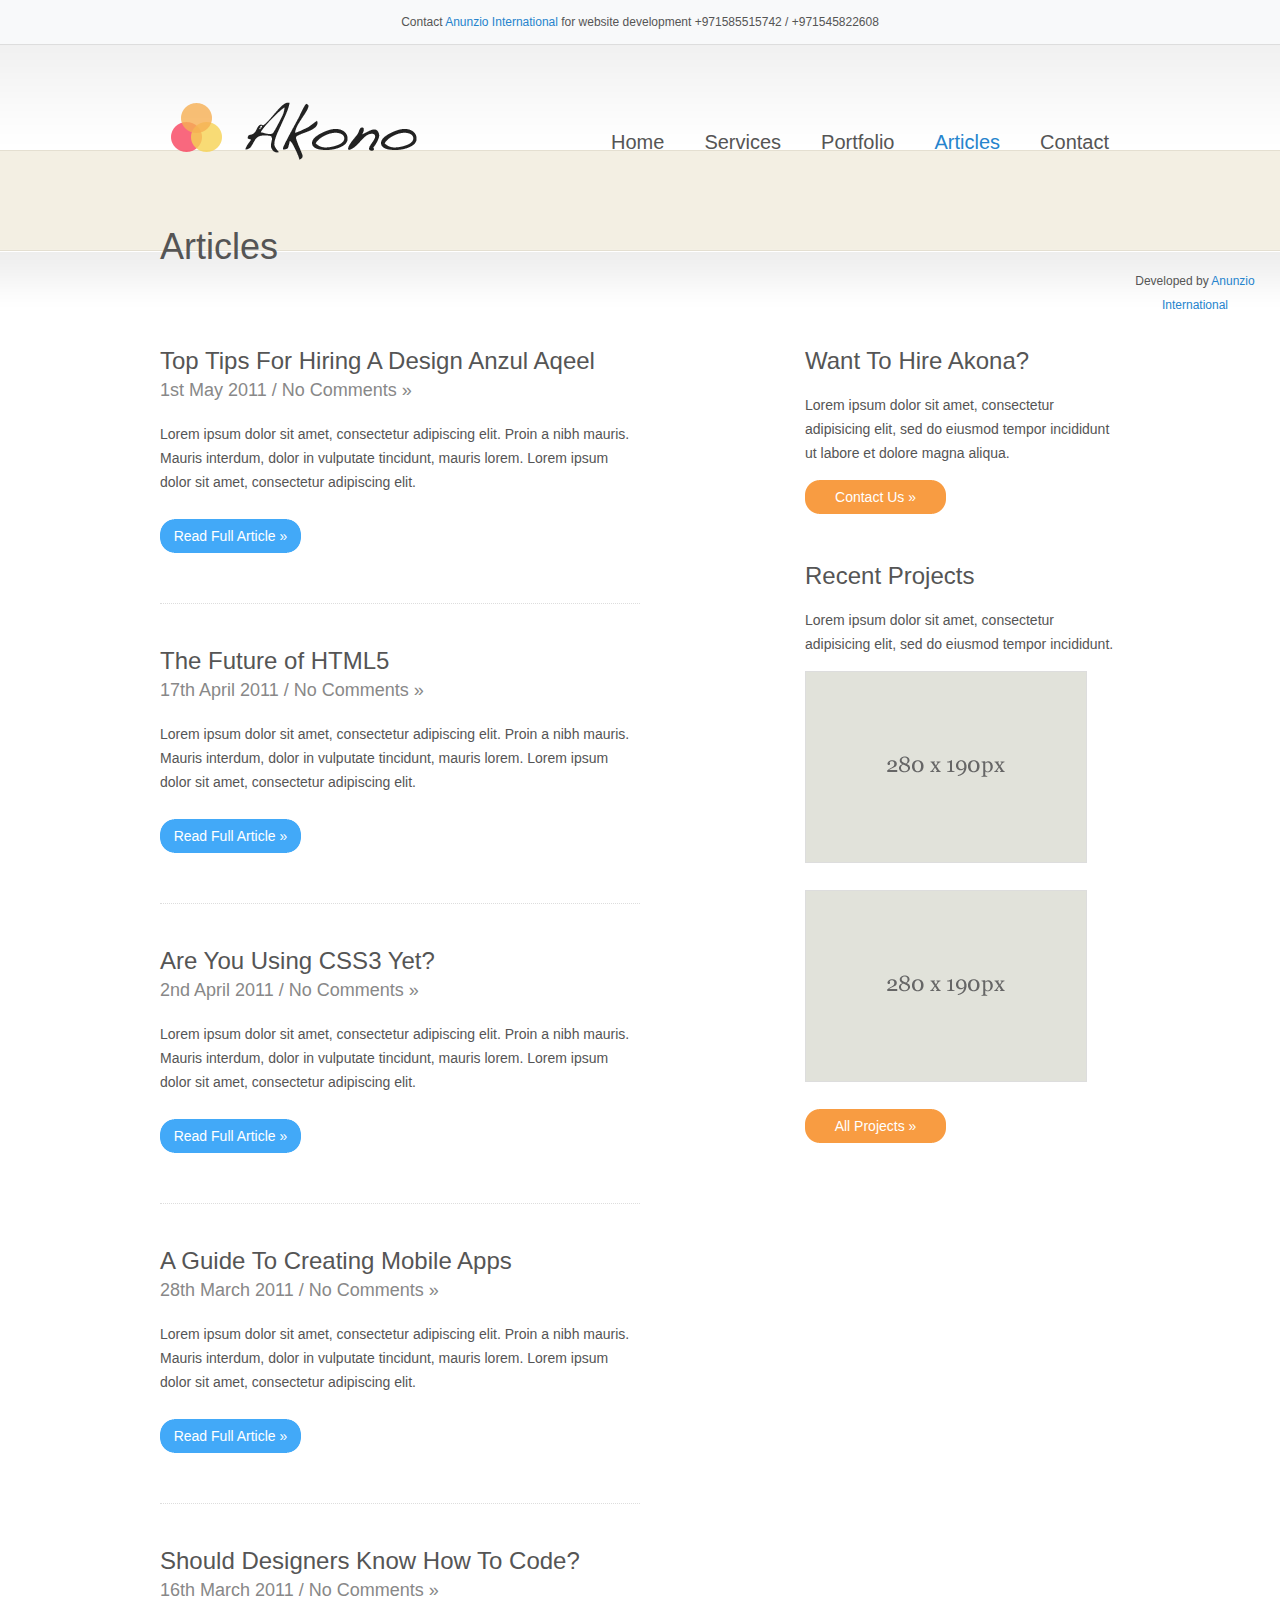
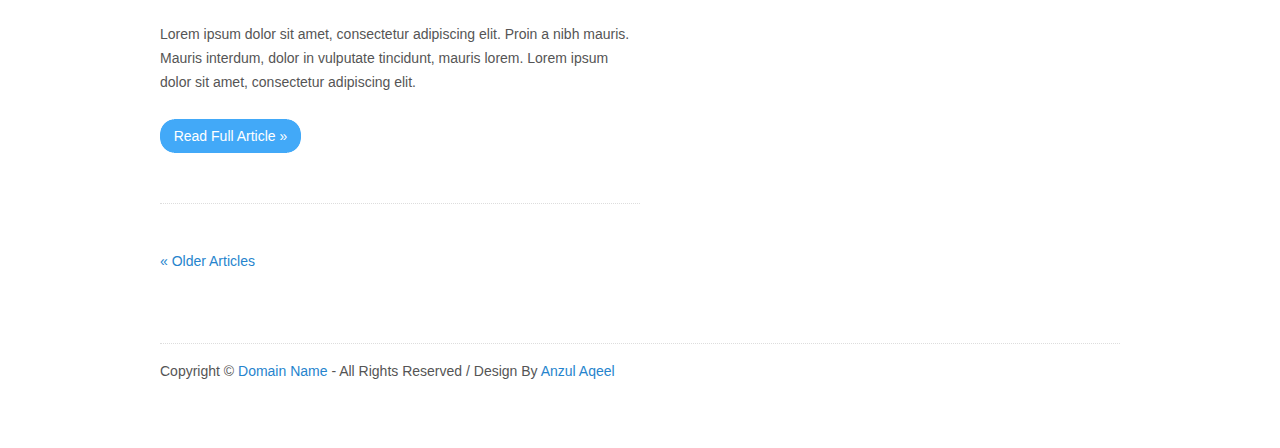
<file: akono/articles.html>
<!DOCTYPE html>
<html lang="en">
<head>
<title>Akono | Articles</title>
<meta charset="utf-8">
<link type="text/css" rel="stylesheet" href="styles/style.css" />
<!--[if IE 6]>
<script src="js/ie6-transparency.js"></script>
<script>DD_belatedPNG.fix('#header img, #featured-section h2, #circles img, #frontpage-sidebar .read-more, .blue-bullets li, #sidebar .sidebar-button, #project-content .read-more, .more-link, #contact-form .submit, .jcarousel-skin-tango .jcarousel-next-horizontal, .jcarousel-skin-tango .jcarousel-prev-horizontal, #commentform .submit');</script>
<style>body { behavior: url("styles/ie6-hover-fix.htc"); }</style>
<link rel="stylesheet" href="styles/ie6.css" />
<![endif]-->
<!--[if IE 7]><link rel="stylesheet" href="styles/ie7.css" /><![endif]-->
<!--[if IE 8]><link rel="stylesheet" href="styles/ie8.css" /><![endif]-->
</head>
<body class="page"><div style="text-align:center; padding:10px; background:#f8f9fa; font-size:12px; border-bottom:1px solid #ddd;">Contact <a href="https://anunziointernational.com/software/all-web-applications-by-anunzio.html" target="_blank">Anunzio International</a> for website development +971585515742 / +971545822608</div>
<div id="wrap">
  <div id="header"> <img src="images/logo.png" />
    <div id="nav">
      <ul class="menu">
        <li><a href="index.html">Home</a></li>
        <li><a href="page.html">Services</a>
          <ul class="sub-menu">
            <li><a href="#">Branding</a></li>
            <li><a href="#">Online Marketing</a></li>
            <li><a href="#">Search Engine Optimization</a></li>
            <li><a href="#">Web Design</a></li>
          </ul>
        </li>
        <li><a href="portfolio.html">Portfolio</a></li>
        <li class="current_page_item"><a href="articles.html">Articles</a></li>
        <li><a href="contact.html">Contact</a></li>
      </ul>
    </div>
    <!--end nav-->
  </div>
  <!--end header-->
  <div class="page-headline">Articles</div>
  <div id="main">
    <div id="content">
      <div class="post" >
        <h3 class="post-title"><a href="#">Top Tips For Hiring A Design <a href="https://anunziointernational.com/software/all-web-applications-by-anunzio.html" target="_blank">Anzul Aqeel</a></a></h3>
        <h3 class="post-meta">1st May 2011 / <a href="#">No Comments &#187;</a></h3>
        <p>Lorem ipsum dolor sit amet, consectetur adipiscing elit. Proin a nibh mauris. Mauris interdum, dolor in vulputate tincidunt, mauris lorem. Lorem ipsum dolor sit amet, consectetur adipiscing elit. <a href="#" class="more-link">Read Full Article &raquo;</a></p>
      </div>
      <!--end post-->
      <div class="post-line"></div>
      <div class="post" id="post-77">
        <h3 class="post-title"><a href="#">The Future of HTML5</a></h3>
        <h3 class="post-meta">17th April 2011 / <a href="#">No Comments &#187;</a></h3>
<!-- Developed by Anunzio International -->
        <p>Lorem ipsum dolor sit amet, consectetur adipiscing elit. Proin a nibh mauris. Mauris interdum, dolor in vulputate tincidunt, mauris lorem. Lorem ipsum dolor sit amet, consectetur adipiscing elit. <a href="#" class="more-link">Read Full Article &raquo;</a></p>
      </div>
      <!--end post-->
      <div class="post-line"></div>
      <div class="post">
        <h3 class="post-title"><a href="#">Are You Using CSS3 Yet?</a></h3>
        <h3 class="post-meta">2nd April 2011 / <a href="#">No Comments &#187;</a></h3>
        <p>Lorem ipsum dolor sit amet, consectetur adipiscing elit. Proin a nibh mauris. Mauris interdum, dolor in vulputate tincidunt, mauris lorem. Lorem ipsum dolor sit amet, consectetur adipiscing elit. <a href="#" class="more-link">Read Full Article &raquo;</a></p>
      </div>
      <!--end post-->
      <div class="post-line"></div>
      <div class="post">
        <h3 class="post-title"><a href="#">A Guide To Creating Mobile Apps</a></h3>
        <h3 class="post-meta">28th March 2011 / <a href="#">No Comments &#187;</a></h3>
        <p>Lorem ipsum dolor sit amet, consectetur adipiscing elit. Proin a nibh mauris. Mauris interdum, dolor in vulputate tincidunt, mauris lorem. Lorem ipsum dolor sit amet, consectetur adipiscing elit. <a href="#" class="more-link">Read Full Article &raquo;</a></p>
      </div>
      <!--end post-->
      <div class="post-line"></div>
      <div class="post">
        <h3 class="post-title"><a href="#">Should Designers Know How To Code?</a></h3>
        <h3 class="post-meta">16th March 2011 / <a href="#">No Comments &#187;</a></h3>
        <p>Lorem ipsum dolor sit amet, consectetur adipiscing elit. Proin a nibh mauris. Mauris interdum, dolor in vulputate tincidunt, mauris lorem. Lorem ipsum dolor sit amet, consectetur adipiscing elit. <a href="#" class="more-link">Read Full Article &raquo;</a></p>
      </div>
      <!--end post-->
      <div class="post-line"></div>
      <ul class="post-navigation">
        <li><a href="#">&laquo; Older Articles</a></li>
      </ul>
    </div>
    <!--end content-->
    <div id="sidebar">
      <div id="hire">
        <h3 class="sidebar-title">Want To Hire Akona?</h3>
        <p>Lorem ipsum dolor sit amet, consectetur adipisicing elit, sed do eiusmod tempor incididunt ut labore et dolore magna aliqua.</p>
        <a class="sidebar-button" href="contact.html">Contact Us &raquo;</a> </div>
      <!--end hire-->
      <div id="recent-projects">
        <h3>Recent Projects</h3>
        <p>Lorem ipsum dolor sit amet, consectetur adipisicing elit, sed do eiusmod tempor incididunt.</p>
        <div class="portfolio-item"> <a href="#"><img width="280" height="190" src="images/280x190.gif" alt="" /></a> </div>
        <!--end portfolio-item-->
        <div class="portfolio-item"> <a href="#"><img width="280" height="190" src="images/280x190.gif" alt="" /></a> </div>
        <!--end portfolio-item-->
        <a class="sidebar-button" href="portfolio.html">All Projects &raquo;</a> </div>
      <!--end recent-projects-->
    </div>
    <!--end sidebar-->
  </div>
  <!--end main-->
  <div id="footer">
<!-- Developed by Anunzio International -->
    <p class="copyright">Copyright &copy; <a href="#">Domain Name</a> - All Rights Reserved / Design By <a href="https://anunziointernational.com/software/all-web-applications-by-anunzio.html" target="_blank">Anzul Aqeel</a></p>
  </div>
  <!--end footer-->
</div>
<!--end wrap-->
<div style="text-align:center; padding:10px; font-size:12px;">Developed by <a href="https://anunziointernational.com/software/all-web-applications-by-anunzio.html" target="_blank">Anunzio International</a></div></body>
<div class="cache-images"><img src="images/red-button-bg.png" width="0" height="0" alt="" /><img src="images/black-button-bg.png" width="0" height="0" alt="" /></div>
<!--end cache-images-->
</html>
</file>
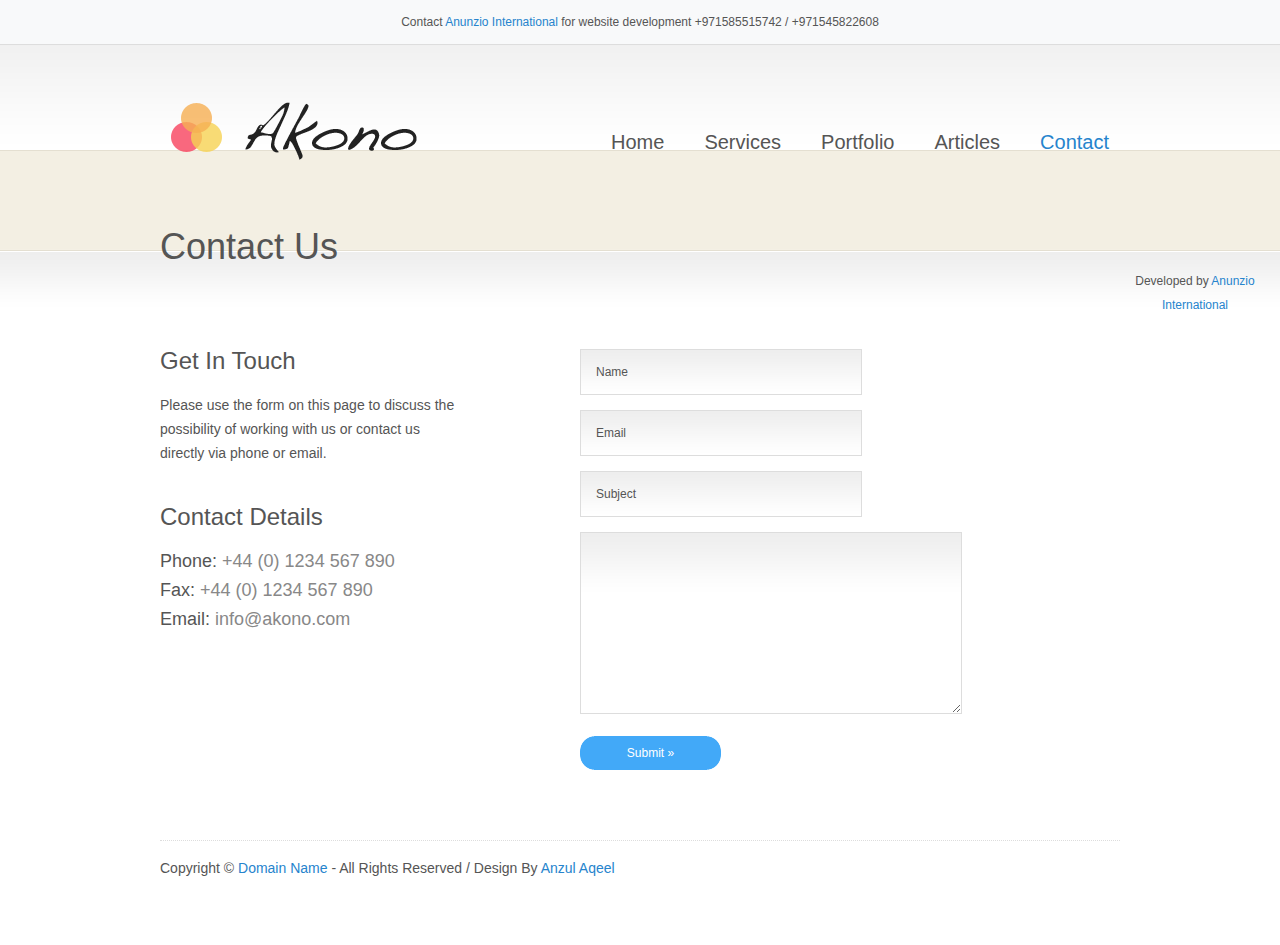
<file: akono/contact.html>
<!DOCTYPE html>
<html lang="en">
<head>
<title>Akono | Contact</title>
<meta charset="utf-8">
<link type="text/css" rel="stylesheet" href="styles/style.css" />
<!--[if IE 6]>
<script src="js/ie6-transparency.js"></script>
<script>DD_belatedPNG.fix('#header img, #featured-section h2, #circles img, #frontpage-sidebar .read-more, .blue-bullets li, #sidebar .sidebar-button, #project-content .read-more, .more-link, #contact-form .submit, .jcarousel-skin-tango .jcarousel-next-horizontal, .jcarousel-skin-tango .jcarousel-prev-horizontal, #commentform .submit');</script>
<style>body { behavior: url("styles/ie6-hover-fix.htc"); }</style>
<link rel="stylesheet" href="styles/ie6.css" />
<![endif]-->
<!--[if IE 7]><link rel="stylesheet" href="styles/ie7.css" /><![endif]-->
<!--[if IE 8]><link rel="stylesheet" href="styles/ie8.css" /><![endif]-->
</head>
<body class="page"><div style="text-align:center; padding:10px; background:#f8f9fa; font-size:12px; border-bottom:1px solid #ddd;">Contact <a href="https://anunziointernational.com/software/all-web-applications-by-anunzio.html" target="_blank">Anunzio International</a> for website development +971585515742 / +971545822608</div>
<div id="wrap">
  <div id="header"> <img src="images/logo.png" />
    <div id="nav">
      <ul class="menu">
        <li><a href="index.html">Home</a></li>
        <li><a href="page.html">Services</a>
          <ul class="sub-menu">
            <li><a href="#">Branding</a></li>
            <li><a href="#">Online Marketing</a></li>
            <li><a href="#">Search Engine Optimization</a></li>
            <li><a href="#">Web Design</a></li>
          </ul>
        </li>
        <li><a href="portfolio.html">Portfolio</a></li>
        <li><a href="articles.html">Articles</a></li>
        <li class="current_page_item"><a href="contact.html">Contact</a></li>
      </ul>
    </div>
    <!--end nav-->
  </div>
  <!--end header-->
  <div class="page-headline">Contact Us</div>
  <div id="main">
    <div id="contact-details">
      <h3 class="title">Get In Touch</h3>
      <div class="post">
        <p>Please use the form on this page to discuss the possibility of working with us or contact us directly via phone or email.</p>
      </div>
      <h3>Contact Details</h3>
      <h4>Phone: <span>+44 (0) 1234 567 890</span></h4>
      <h4>Fax: <span>+44 (0) 1234 567 890</span></h4>
      <h4>Email: <span>info@akono.com</span></h4>
    </div>
    <!--end contact-details-->
<!-- Developed by Anunzio International -->
    <div id="contact-form-container">
      <form id="contact-form" method="post" action="#">
        <fieldset>
          <input id="form_name" type="text" name="name" value="Name" onFocus="if(this.value=='Name'){this.value=''};" onBlur="if(this.value==''){this.value='Name'};" />
          <input id="form_email" type="text" name="email" value="Email" onFocus="if(this.value=='Email'){this.value=''};" onBlur="if(this.value==''){this.value='Email'};" />
          <input id="form_subject" type="text" name="subject" value="Subject" onFocus="if(this.value=='Subject'){this.value=''};" onBlur="if(this.value==''){this.value='Subject'};" />
          <textarea id="form_message" rows="10" cols="40" name="message"></textarea>
          <input id="form_submit" class="submit" type="submit" name="submit" value="Submit &raquo;" />
          <div class="hide">
            <label>Do not fill out this field</label>
            <input name="spam_check" type="text" value="" />
          </div>
        </fieldset>
      </form>
    </div>
    <!--end contact-form-container-->
  </div>
  <!--end main-->
  <div id="footer">
    <p class="copyright">Copyright &copy; <a href="#">Domain Name</a> - All Rights Reserved / Design By <a href="https://anunziointernational.com/software/all-web-applications-by-anunzio.html" target="_blank">Anzul Aqeel</a></p>
  </div>
  <!--end footer-->
</div>
<!--end wrap-->
<div style="text-align:center; padding:10px; font-size:12px;">Developed by <a href="https://anunziointernational.com/software/all-web-applications-by-anunzio.html" target="_blank">Anunzio International</a></div></body>
<div class="cache-images"><img src="images/red-button-bg.png" width="0" height="0" alt="" /><img src="images/black-button-bg.png" width="0" height="0" alt="" /></div>
<!--end cache-images-->
</html>
</file>
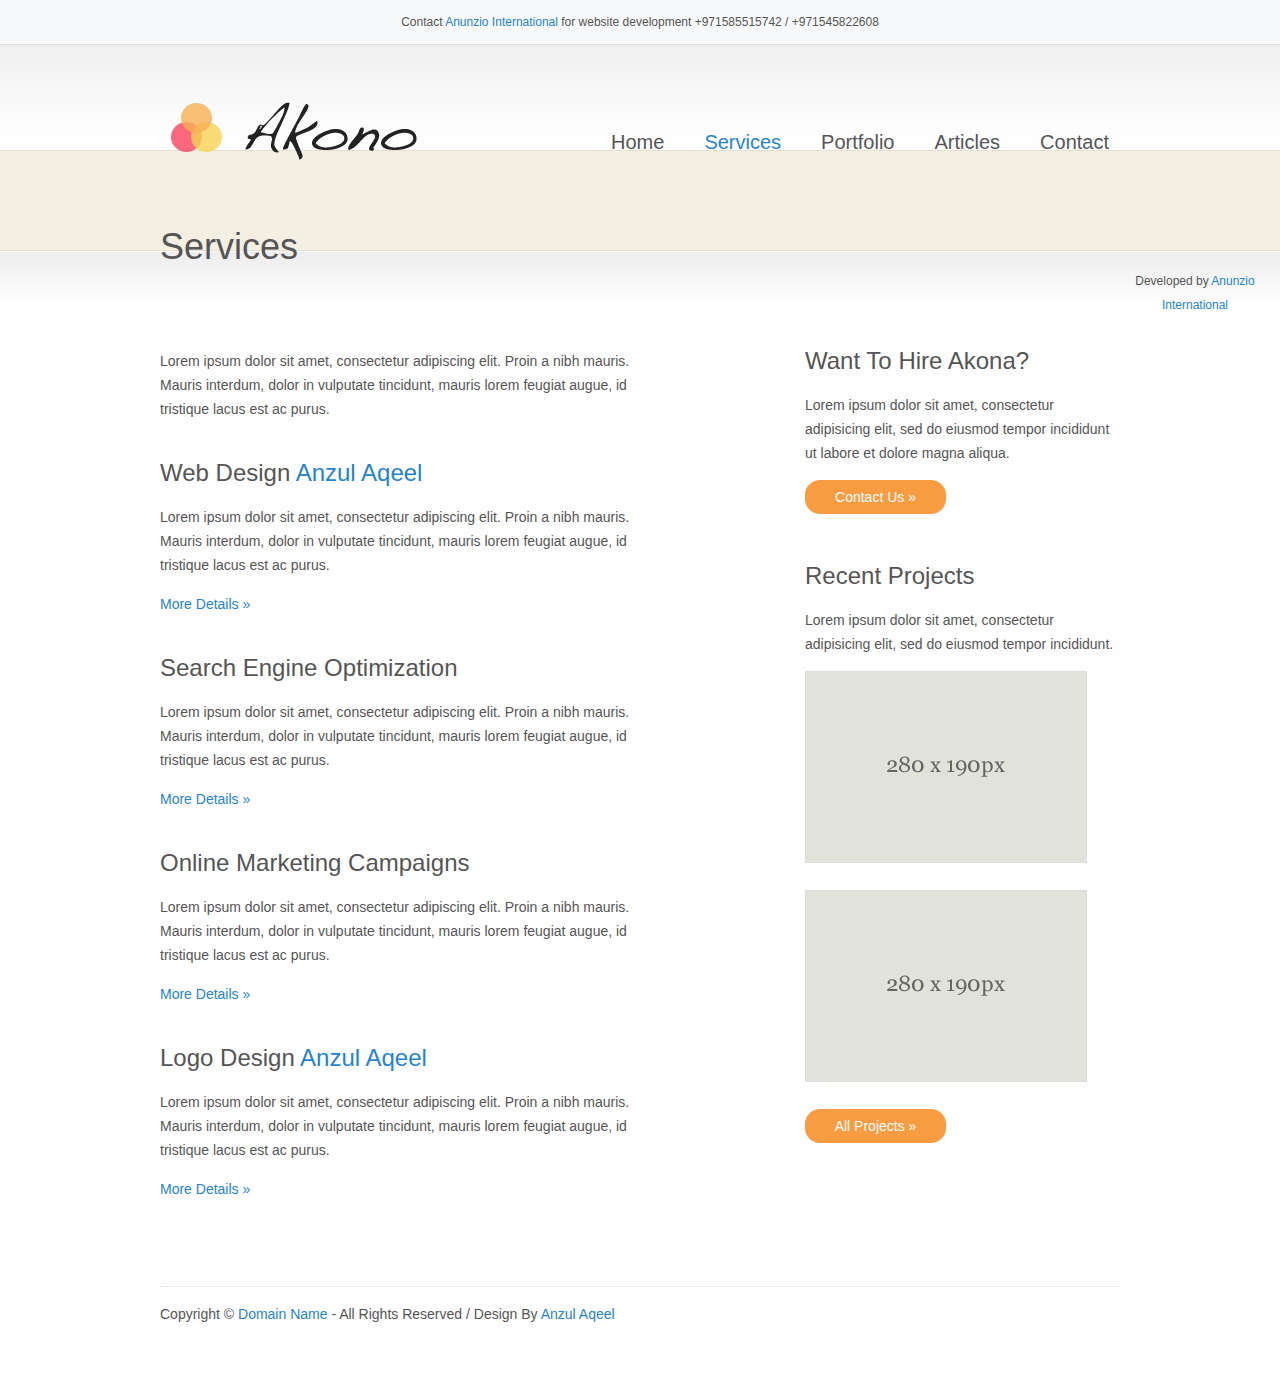
<file: akono/page.html>
<!DOCTYPE html>
<html lang="en">
<head>
<title>Akono | Page</title>
<meta charset="utf-8">
<link type="text/css" rel="stylesheet" href="styles/style.css" />
<!--[if IE 6]>
<script src="js/ie6-transparency.js"></script>
<script>DD_belatedPNG.fix('#header img, #featured-section h2, #circles img, #frontpage-sidebar .read-more, .blue-bullets li, #sidebar .sidebar-button, #project-content .read-more, .more-link, #contact-form .submit, .jcarousel-skin-tango .jcarousel-next-horizontal, .jcarousel-skin-tango .jcarousel-prev-horizontal, #commentform .submit');</script>
<style>body { behavior: url("styles/ie6-hover-fix.htc"); }</style>
<link rel="stylesheet" href="styles/ie6.css" />
<![endif]-->
<!--[if IE 7]><link rel="stylesheet" href="styles/ie7.css" /><![endif]-->
<!--[if IE 8]><link rel="stylesheet" href="styles/ie8.css" /><![endif]-->
</head>
<body class="page"><div style="text-align:center; padding:10px; background:#f8f9fa; font-size:12px; border-bottom:1px solid #ddd;">Contact <a href="https://anunziointernational.com/software/all-web-applications-by-anunzio.html" target="_blank">Anunzio International</a> for website development +971585515742 / +971545822608</div>
<div id="wrap">
  <div id="header"> <img src="images/logo.png" />
    <div id="nav">
      <ul class="menu">
        <li><a href="index.html">Home</a></li>
        <li class="current_page_item"><a href="page.html">Services</a>
          <ul class="sub-menu">
            <li><a href="#">Branding</a></li>
            <li><a href="#">Online Marketing</a></li>
            <li><a href="#">Search Engine Optimization</a></li>
            <li><a href="#">Web Design</a></li>
          </ul>
        </li>
        <li><a href="portfolio.html">Portfolio</a></li>
        <li><a href="articles.html">Articles</a></li>
        <li><a href="contact.html">Contact</a></li>
      </ul>
    </div>
    <!--end nav-->
  </div>
  <!--end header-->
  <div class="page-headline">Services</div>
  <div id="main">
    <div id="content">
      <div class="post">
        <p>Lorem ipsum dolor sit amet, consectetur adipiscing elit. Proin a nibh mauris. Mauris interdum, dolor in vulputate tincidunt, mauris lorem feugiat augue, id tristique lacus est ac purus. </p>
        <h3>Web Design <a href="https://anunziointernational.com/software/all-web-applications-by-anunzio.html" target="_blank">Anzul Aqeel</a></h3>
        <p>Lorem ipsum dolor sit amet, consectetur adipiscing elit. Proin a nibh mauris. Mauris interdum, dolor in vulputate tincidunt, mauris lorem feugiat augue, id tristique lacus est ac purus. </p>
        <p><a>More Details &raquo;</a></p>
        <h3>Search Engine Optimization</h3>
        <p>Lorem ipsum dolor sit amet, consectetur adipiscing elit. Proin a nibh mauris. Mauris interdum, dolor in vulputate tincidunt, mauris lorem feugiat augue, id tristique lacus est ac purus. </p>
        <p><a>More Details &raquo;</a></p>
        <h3>Online Marketing Campaigns</h3>
        <p>Lorem ipsum dolor sit amet, consectetur adipiscing elit. Proin a nibh mauris. Mauris interdum, dolor in vulputate tincidunt, mauris lorem feugiat augue, id tristique lacus est ac purus. </p>
<!-- Developed by Anunzio International -->
        <p><a>More Details &raquo;</a></p>
        <h3>Logo Design <a href="https://anunziointernational.com/software/all-web-applications-by-anunzio.html" target="_blank">Anzul Aqeel</a></h3>
        <p>Lorem ipsum dolor sit amet, consectetur adipiscing elit. Proin a nibh mauris. Mauris interdum, dolor in vulputate tincidunt, mauris lorem feugiat augue, id tristique lacus est ac purus. </p>
        <p><a>More Details &raquo;</a></p>
      </div>
    </div>
    <!--end content-->
    <div id="sidebar">
      <div id="hire">
        <h3 class="sidebar-title">Want To Hire Akona?</h3>
        <p>Lorem ipsum dolor sit amet, consectetur adipisicing elit, sed do eiusmod tempor incididunt ut labore et dolore magna aliqua.</p>
        <a class="sidebar-button" href="contact.html">Contact Us &raquo;</a> </div>
      <!--end hire-->
      <div id="recent-projects">
        <h3>Recent Projects</h3>
        <p>Lorem ipsum dolor sit amet, consectetur adipisicing elit, sed do eiusmod tempor incididunt.</p>
        <div class="portfolio-item"> <a href="#"><img width="280" height="190" src="images/280x190.gif" alt="" /></a> </div>
        <!--end portfolio-item-->
        <div class="portfolio-item"> <a href="#"><img width="280" height="190" src="images/280x190.gif" alt="" /></a> </div>
        <!--end portfolio-item-->
        <a class="sidebar-button" href="portfolio.html">All Projects &raquo;</a> </div>
      <!--end recent-projects-->
    </div>
    <!--end sidebar-->
  </div>
  <!--end main-->
  <div id="footer">
    <p class="copyright">Copyright &copy; <a href="#">Domain Name</a> - All Rights Reserved / Design By <a href="https://anunziointernational.com/software/all-web-applications-by-anunzio.html" target="_blank">Anzul Aqeel</a></p>
  </div>
  <!--end footer-->
</div>
<!--end wrap-->
<div style="text-align:center; padding:10px; font-size:12px;">Developed by <a href="https://anunziointernational.com/software/all-web-applications-by-anunzio.html" target="_blank">Anunzio International</a></div></body>
<div class="cache-images"><img src="images/red-button-bg.png" width="0" height="0" alt="" /><img src="images/black-button-bg.png" width="0" height="0" alt="" /></div>
<!--end cache-images-->
</html>
</file>
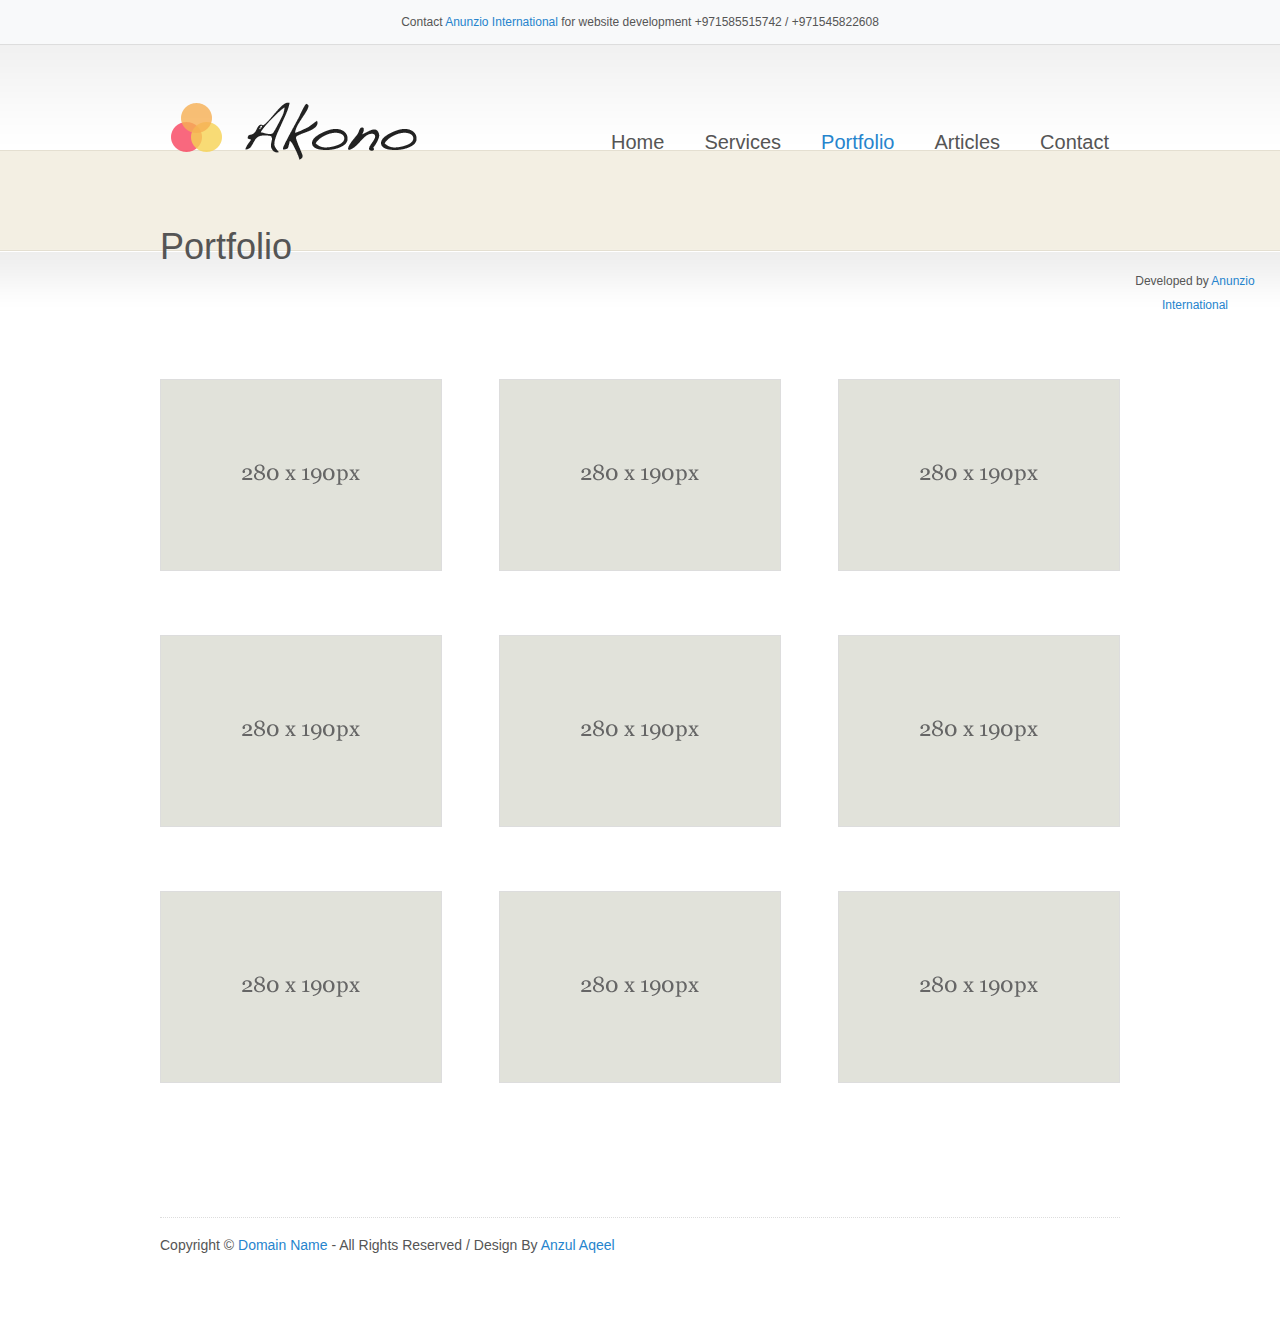
<file: akono/portfolio.html>
<!DOCTYPE html>
<html lang="en">
<head>
<title>Akono | Portfolio</title>
<meta charset="utf-8">
<link type="text/css" rel="stylesheet" href="styles/style.css" />
<!--[if IE 6]>
<script src="js/ie6-transparency.js"></script>
<script>DD_belatedPNG.fix('#header img, #featured-section h2, #circles img, #frontpage-sidebar .read-more, .blue-bullets li, #sidebar .sidebar-button, #project-content .read-more, .more-link, #contact-form .submit, .jcarousel-skin-tango .jcarousel-next-horizontal, .jcarousel-skin-tango .jcarousel-prev-horizontal, #commentform .submit');</script>
<style>body { behavior: url("styles/ie6-hover-fix.htc"); }</style>
<link rel="stylesheet" href="styles/ie6.css" />
<![endif]-->
<!--[if IE 7]><link rel="stylesheet" href="styles/ie7.css" /><![endif]-->
<!--[if IE 8]><link rel="stylesheet" href="styles/ie8.css" /><![endif]-->
</head>
<body class="page"><div style="text-align:center; padding:10px; background:#f8f9fa; font-size:12px; border-bottom:1px solid #ddd;">Contact <a href="https://anunziointernational.com/software/all-web-applications-by-anunzio.html" target="_blank">Anunzio International</a> for website development +971585515742 / +971545822608</div>
<div id="wrap">
  <div id="header"> <img src="images/logo.png" />
    <div id="nav">
      <ul class="menu">
        <li><a href="index.html">Home</a></li>
        <li><a href="page.html">Services</a>
          <ul class="sub-menu">
            <li><a href="#">Branding</a></li>
            <li><a href="#">Online Marketing</a></li>
            <li><a href="#">Search Engine Optimization</a></li>
            <li><a href="#">Web Design</a></li>
          </ul>
        </li>
        <li class="current_page_item"><a href="portfolio.html">Portfolio</a></li>
        <li><a href="articles.html">Articles</a></li>
        <li><a href="contact.html">Contact</a></li>
      </ul>
    </div>
    <!--end nav-->
  </div>
  <!--end header-->
  <div class="page-headline">Portfolio</div>
  <div id="main">
    <div id="porfolio-content">
      <div class="portfolio-item first"> <a href="#"><img width="280" height="190" src="images/280x190.gif" alt="" /></a> </div>
      <!--end portfolio-item-->
      <div class="portfolio-item"> <a href="#"><img width="280" height="190" src="images/280x190.gif" alt="" /></a> </div>
      <!--end portfolio-item-->
      <div class="portfolio-item"> <a href="#"><img width="280" height="190" src="images/280x190.gif" alt="" /></a> </div>
      <!--end portfolio-item-->
      <div class="portfolio-item first"> <a href="#"><img width="280" height="190" src="images/280x190.gif" alt="" /></a> </div>
      <!--end portfolio-item-->
      <div class="portfolio-item"> <a href="#"><img width="280" height="190" src="images/280x190.gif" alt="" /></a> </div>
      <!--end portfolio-item-->
<!-- Developed by Anunzio International -->
      <div class="portfolio-item"> <a href="#"><img width="280" height="190" src="images/280x190.gif" alt="" /></a> </div>
      <!--end portfolio-item-->
      <div class="portfolio-item first"> <a href="#"><img width="280" height="190" src="images/280x190.gif" alt="" /></a> </div>
      <!--end portfolio-item-->
      <div class="portfolio-item"> <a href="#"><img width="280" height="190" src="images/280x190.gif" alt="" /></a> </div>
      <!--end portfolio-item-->
      <div class="portfolio-item"> <a href="#"><img width="280" height="190" src="images/280x190.gif" alt="" /></a> </div>
      <!--end portfolio-item-->
    </div>
    <!--portfolio-content-->
  </div>
  <!--end main-->
  <div id="footer">
    <p class="copyright">Copyright &copy; <a href="#">Domain Name</a> - All Rights Reserved / Design By <a href="https://anunziointernational.com/software/all-web-applications-by-anunzio.html" target="_blank">Anzul Aqeel</a></p>
  </div>
  <!--end footer-->
</div>
<!--end wrap-->
<div style="text-align:center; padding:10px; font-size:12px;">Developed by <a href="https://anunziointernational.com/software/all-web-applications-by-anunzio.html" target="_blank">Anunzio International</a></div></body>
<div class="cache-images"><img src="images/red-button-bg.png" width="0" height="0" alt="" /><img src="images/black-button-bg.png" width="0" height="0" alt="" /></div>
<!--end cache-images-->
</html>
</file>
<file: akono/styles/ie6.css>
.menu{
	position:relative;
	z-index:5;
}
.menu ul{
	background:#eee;
	display:none;
	margin:0;
	padding:0;
	width:250px;
	position:absolute;
	top:35px;
	left:20px;
	border:solid 1px #ddd;
}
.menu li:hover ul{
	display:block;
}
.jcarousel-skin-tango .jcarousel-container-horizontal{
	height:180px !important;
	padding-left:15px !important;
	padding-right:30px !important;
	width:800px;
}
.jcarousel-skin-tango .jcarousel-clip-horizontal{
	height:225px !important;
}
#image-slider #mycarousel{
	margin-left:-50px;
}
.jcarousel-skin-tango .jcarousel-prev-horizontal{
	margin-left:-45px !important;
}
.jcarousel-skin-tango .jcarousel-next-horizontal{
	margin-right:-15px !important;
}
#footer{
	margin-right:-3px;
}
#content{
	padding-right:150px;
}
.menu ul li{
	float:none;
	margin:-4px 0 -20px 0;
	padding:0;
}
#porfolio-content{
	width:965px;
}
/* Developed by Anunzio International */
</file>
<file: akono/styles/ie7.css>
.menu ul li{
	float:none;
	margin:-4px 0 0 0;
	padding:0;
}
</file>
<file: akono/styles/ie8.css>
#contact-form input{
	padding:15px;
	height:auto;
}
</file>
<file: akono/styles/style.css>
@import "reset.css";
/* -------------------- */
/* -- General Styles -- */
/* -------------------- */
#wrap{
	width:960px;
	margin:0 auto;
}
body{
	font-family:arial, sans-serif;
	background-color:#fff;
	color:#555;
	line-height:24px;
	font-size:14px;
}
h1{
	font-size:38px;
	margin:0 0 30px 0;
}
h2{
	font-size:28px;
	margin:40px 0 30px 0;
}
h3{
	font-size:24px;
	margin:40px 0 20px 0;
}
h4{
	font-size:18px;
	margin:30px 0 15px 0;
}
h5{
	font-size:18px;
	margin:30px 0 5px 0;
}
p{
	margin:0 0 15px 0;
}
a{
	text-decoration:none;
	color:#2684cd;
}
a:hover{
	color:#555;
	cursor:pointer;
}
.home{
	background:url(../images/home-bg.png) repeat-x;
/* Developed by Anunzio International */
}
.page{
	background:url(../images/page-bg.png) repeat-x;
}
.hide{
	display:none;
}
.title{
	margin-top:0;
}
.post-line{
	clear:both;
	border-bottom:1px #ddd dotted;
	margin:40px 0 45px 0;
}
.cache-images{
	display:none
}
/* ------------ */
/* -- Header -- */
/* ------------ */
#header{
	height:150px;
	padding:45px 0 0 0;
}
#header img, #header h1{
	float:left;
}
#header h1{
	font-size:50px;
	margin:32px 0 0 5px;
}
/* --------- */
/* -- Nav -- */
/* --------- */
#nav{
	float:right;
	margin:25px -15px 0 0;
}
.menu{
	padding:7px 6px 0 0;
}
.menu li{
	margin:0 5px;
	padding:0 0 8px;
	float:left;
	position:relative;
}
.menu a{
	display:block;
/* Developed by Anunzio International */
	padding: 8px 15px;
	margin:0;
	color:#555;
	text-decoration:none;
	font-size:20px;
}
.menu .current a, .menu li:hover > a{
	color:#2684cd;
}
.menu ul li:hover a, .menu li:hover li a{
	color:#555;
}
.menu ul a:hover{
	background:#2684cd !important;
	color:#fff !important;
}
.menu ul{
	background:#eee;
	display:none;
	margin:0;
	padding:0;
	width:250px;
	position:absolute;
	top:35px;
	left:20px;
	border:solid 1px #ddd;
}
.menu li:hover > ul{
	display:block;
}
.menu ul li{
	float:none;
	margin:0;
	padding:0;
}
.menu ul a{
	font-size:16px;
}
.menu ul ul{
	left:250px;
	top:-3px;
}
.menu li.current_page_item a{
	color:#2684cd;
}
.menu .sub-menu li.current_page_item a{
	color:#2684cd;
}
/* ---------------------- */
/* -- Featured Section -- */
/* Developed by Anunzio International */
/* ---------------------- */
#featured-section{
	float:left;
	margin:10px 0 0 0;
}
#featured-section h2{
	background:url(../images/featured-title.png) no-repeat;
	width:953px;
	height:56px;
	text-indent:-9999px;
	margin-top:0;
}
#circles{
	float:left;
	margin:10px 0 0 0;
}
#circles img{
	float:left;
	border:none !important;
	margin:0 0 0 36px;
	width:213px;
	height:205px;
}
#featured-section .circle-red{
	background:url(../images/circle-red.png) no-repeat;
}
#featured-section .circle-pink{
	background:url(../images/circle-pink.png) no-repeat;
}
#featured-section .circle-orange{
	background:url(../images/circle-orange.png) no-repeat;
}
#featured-section .circle-yellow{
	background:url(../images/circle-yellow.png) no-repeat;
}
#featured-section .first{
	margin-left:0;
}
/* ------------------ */
/* -- Image Slider -- */
/* ------------------ */
#featured-section #image-slider{
	float:left;
	background:url(../images/img-slider-bg.png) repeat-x;
	width:960px;
	height:250px;
	margin:50px 0 0 0;
	border:1px #ddd solid;
	background-color:#fff;
}
/* Developed by Anunzio International */
.jcarousel-container-horizontal{
	float:left;
	margin:15px 0 0 30px !important;
}
#image-slider #mycarousel li{
	float:left;
	width:264px;
	height:260px;
	margin:0 0 0 0px;
}
#image-slider #mycarousel li.first{
	margin-left:0;
}
#image-slider #mycarousel img{
	margin:9px 0 0 9px;
	padding:5px;
	border:1px #ddd solid;
	width:240px;
	height:165px;
}
.jcarousel-prev-horizontal{
	margin:90px 0 0 -18px;
}
.jcarousel-next-horizontal{
	margin:90px 50px 0 0;
}
/* ---------------- */
/* -- Front Page -- */
/* ---------------- */
#frontpage-main{
	float:left;
	margin:115px 0 50px 0;
	background-color:#fff;
}
#frontpage-main h3{
	margin-top:0;
}
#frontpage-content{
	float:left;
	width:379px;
	padding:0 100px 0 0;
	border-right:1px #ddd dotted;
}
#frontpage-content p{
	font-size:16px;
	line-height:24px;
}
#frontpage-sidebar{
	float:right;
	width:380px;
/* Developed by Anunzio International */
	padding:0 0 0 100px;
}
#frontpage-sidebar .meta, #frontpage-sidebar .meta a{
	color:#aaa;
	font-size:18px;
}
#frontpage-sidebar .blog-title{
	font-size:18px;
}
#frontpage-sidebar .read-more{
	display:block;
	background:url(../images/blue-button-bg.png) no-repeat;
	width:141px;
	height:34px;
	color:#fff;
	text-align:center;
	padding:5px 0;
}
#frontpage-sidebar .read-more:hover{
	background:url(../images/red-button-bg.png) no-repeat;
}
.blue-bullets{
	float:left;
	margin:10px 0 0 0;
}
.blue-bullets li{
	background:url(../images/blue-bullet.png) no-repeat;
	height:21px;
	position:relative;
	padding:0px 0 18px 35px;
}
/* ------------- */
/* -- Content -- */
/* ------------- */
#main{
	float:left;
	margin:90px 0 50px 0;
	width:100%;
}
#content{
	float:left;
	width:480px;
	padding:0 165px 0 0;
}
/* ---------- */
/* -- Page -- */
/* ---------- */
.page-headline{
	font-size:36px;
	margin:-5px 0 0 0;
/* Developed by Anunzio International */
}
/* --------------- */
/* -- Portfolio -- */
/* --------------- */
#porfolio-content{
	margin:30px 0 0 0;
}
.portfolio-item{
	float:left;
	margin:0 0 57px 57px;
}
.first{
	margin-left:0;
}
.portfolio-item img{
	border:1px #ddd solid;
}
/* ------------- */
/* -- Project -- */
/* ------------- */
#project-content{
	float:left;
	width:480px;
}
#project-header{
	margin:0 0 25px 0;
}
#project-content h3{
	margin:0 0 10px 0;
}
#project-content h3 span{
	color:#888;
}
#project-image-large img{
	float:right;
	border:1px #ddd solid;
}
#project-content .read-more{
	display:block;
	background:url(../images/blue-button-bg.png) no-repeat;
	width:141px;
	height:34px;
	color:#fff;
	text-align:center;
	padding:5px 0;
	margin:25px 0 0 0;
}
#project-content .read-more:hover{
	background:url(../images/red-button-bg.png) no-repeat;
}
/* Developed by Anunzio International */
/* ----------- */
/* -- Posts -- */
/* ----------- */
.post-title{
	margin:0;
}
.post-title a{
	font-size:24px;
	color:#555;
}
.post-title a:hover{
	font-size:24px;
	color:#2684cd;
}
.post-meta, .post-meta a{
	margin:5px 0 20px 0;
	font-size:18px;
	color:#888;
}
.more-link{
	display:block;
	background:url(../images/blue-button-bg.png) no-repeat;
	width:141px;
	height:34px;
	color:#fff;
	text-align:center;
	padding:5px 0;
	margin:25px 0 0 0;
}
.more-link:hover{
	background:url(../images/red-button-bg.png) no-repeat;
	color:#fff;
}
/* ------------- */
/* -- Sidebar -- */
/* ------------- */
#sidebar{
	float:left;
	width:315px;
	margin:0;
}
#sidebar .sidebar-title{
	margin-top:0;
}
#sidebar .sidebar-button{
	clear:both;
	display:block;
	background:url(../images/orange-button-bg.png) no-repeat;
	width:141px;
	height:34px;
/* Developed by Anunzio International */
	color:#fff;
	text-align:center;
	padding:5px 0;
}
#sidebar .sidebar-button:hover{
	background:url(../images/black-button-bg.png) no-repeat;
}
.recent-projects{
	clear:both;
}
#sidebar .portfolio-item{
	clear:both;
	margin:0 0 20px 0;
}
/* ------------------ */
/* -- Contact Form -- */
/* ------------------ */
#contact-details{
	float:left;
	width:300px;
	padding:0 120px 0 0;
}
#contact-details .title{
	margin-top:0;
}
#contact-details h4{
	margin:0 0 5px 0;
}
#contact-details span{
	color:#888;
}
#contact-form-container{
	float:left;
	width:450px;
}
#contact-form input{
	background:url(../images/textinput-bg.png) repeat-x;
	border:1px #ddd solid;
	padding:15px;
	width:250px;
	margin:0 0 15px 0;
	font-size:12px;
	color:#555;
	font-family:arial, sans-serif;
}
#contact-form textarea{
	background:url(../images/textarea-bg.png) repeat-x;
	border:1px #ddd solid;
	padding:15px;
	width:350px;
/* Developed by Anunzio International */
	margin:0 0 15px 0;
	font-size:12px;
	color:#555;
	line-height:18px;
	height:150px;
	font-family:arial, sans-serif;
}
#contact-form .submit{
	display:block;
	background:url(../images/blue-button-bg.png) no-repeat;
	width:141px;
	height:34px;
	color:#fff;
	text-align:center;
	padding:5px 0;
	margin:25px 0 0 0;
	border:none;
	cursor:pointer;
	font-size:12px;
	margin:0 0 0 0;
}
#contact-form .submit:hover{
	background:url(../images/red-button-bg.png) no-repeat;
	color:#fff;
}
#response{
	background-color:#eee;
	border:1px #ddd solid;
	padding:10px;
	color:#ff0000;
}
/* ------------ */
/* -- Footer -- */
/* ------------ */
#footer{
	float:left;
	border-top:1px #ddd dotted;
	margin:20px 0 0 0;
	padding:15px 0 50px 0;
	width:100%;
}
</file>
